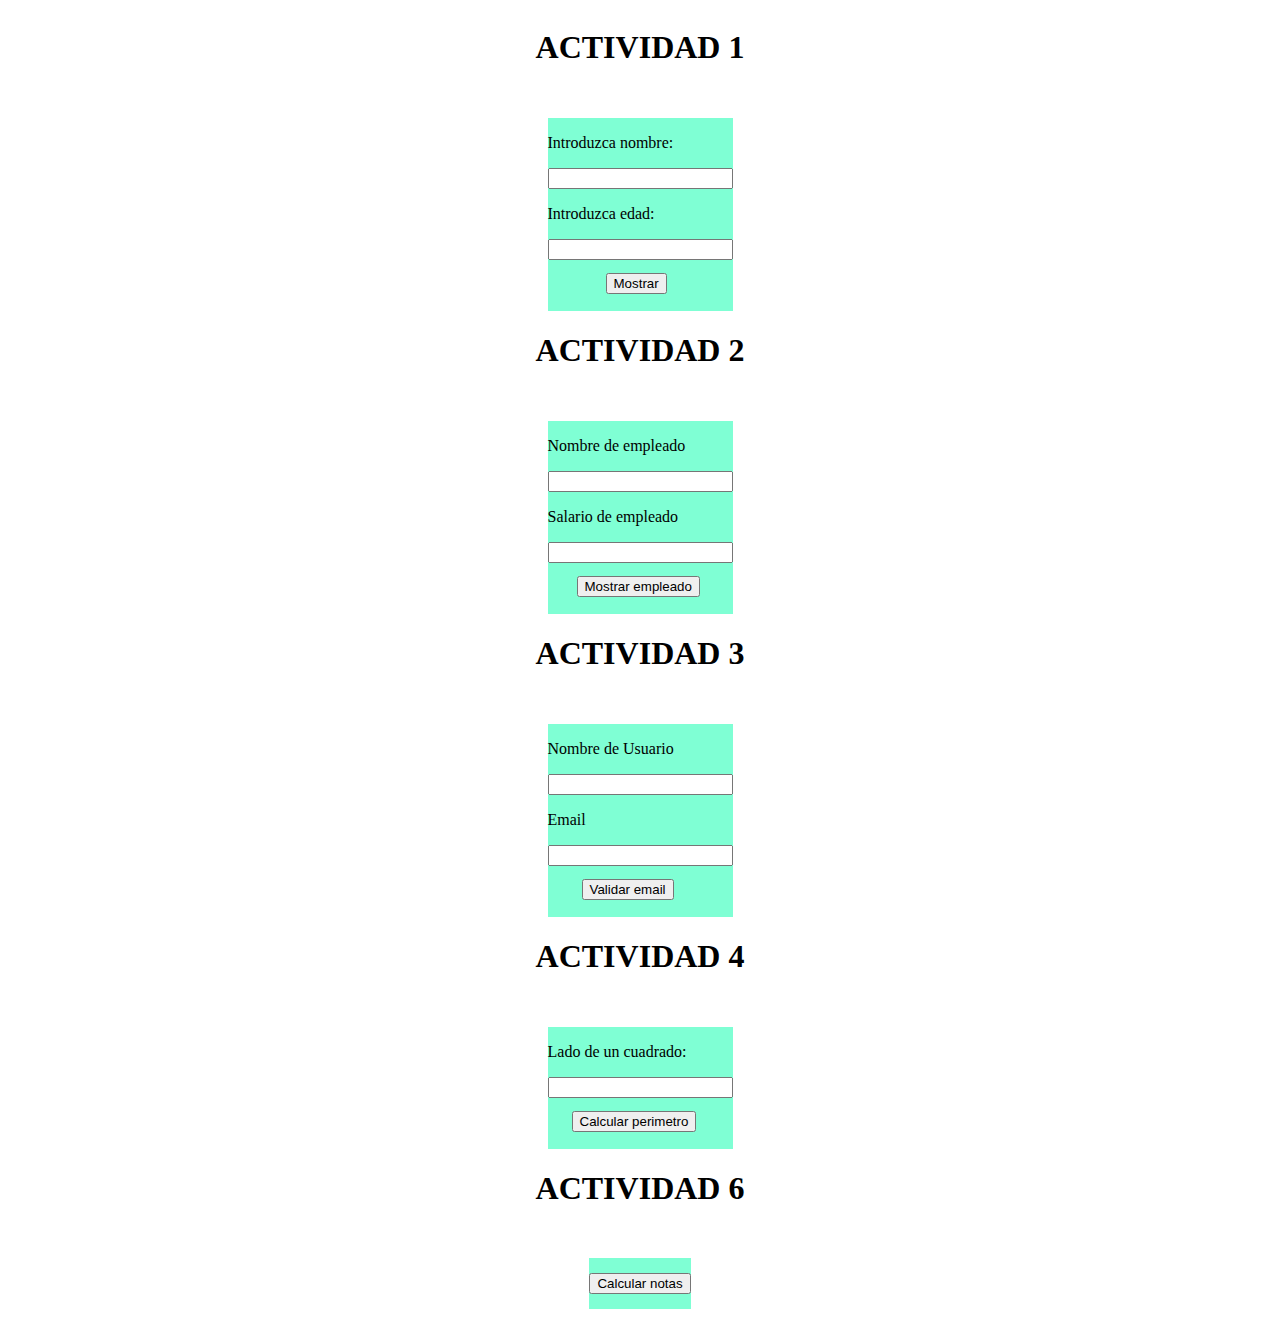
<file: Actv_basicas/index.html>
<!DOCTYPE html>
<html lang="en">
<head>
    <meta charset="UTF-8">
    <meta http-equiv="X-UA-Compatible" content="IE=edge">
    <meta name="viewport" content="width=device-width, initial-scale=1.0">
    <link href="index.css" rel="stylesheet" type="text/css">
    <title>Document</title>
</head>
<body>
    <!---=======Actividad 1 nombre y edad=============---->
    <h1>ACTIVIDAD 1</h1>
    <div class="actividad">
        <p>Introduzca nombre: </p>
        <input type="text" id="nomusu">
        <p>Introduzca edad: </p>
        <input type="text" id="edadusu">
        <br>
        <button onclick="Mostraralumno()" id="botonalumno">Mostrar</button>
        <div id="nombre"></div>
        <div id="edad"></div>
    </div>
    



     <!---=======Actividad 2 Mostrar empleado=============---->
     <h1>ACTIVIDAD 2</h1>
    <div class="actividad">
         <p>Nombre de empleado</p>
         <input type="text" id="nombre">
         <p>Salario de empleado</p>
         <input type="number" name="" id="salario">
         <br>
         <button onclick="MostrarEmpleado()" id="botonempleado">Mostrar empleado</button>
         <div id="mostrarnombre"></div>
         <div id="mostratsalario"></div>
     </div>
     


     <!---=======Actividad 3 Usuario y email=============---->
     <h1>ACTIVIDAD 3</h1>
      <div class="actividad">
        <p>Nombre de Usuario</p>
        <input type="text" id="nombre">  
        <p>Email</p>
        <input type="text"  id="email" >
        <br>
        <button onclick="UserEmail()" id="botonemail">Validar email</button>
        <div id=mostrarusuario></div>
        <div id=mostrarcorreo></div>
     </div>
     
   

 <!---=======Actividad 4 Perimetro de un cuadrado=============---->
    <h1>ACTIVIDAD 4</h1>
    <div class="actividad">
        <p>Lado de un cuadrado: </p>
        <input type="number" id="valorlado">
        <br>
        <button onclick="Cuadrado()" id="botonperi">Calcular perimetro</button>
        <div id="perimetro"></div>
    </div>   
    
  
    
    
    
    <!--=======Actividad 6 Notas alumno==================-->
    <h1>ACTIVIDAD 6</h1>
    <div class="actividad">
        <button onclick="Notas()" id="botonnotas">Calcular notas</button>
        <div id="resultado_notas"></div>
    
    </div>
   


    <script src="index.js"></script>
</body>
</html>
</file>
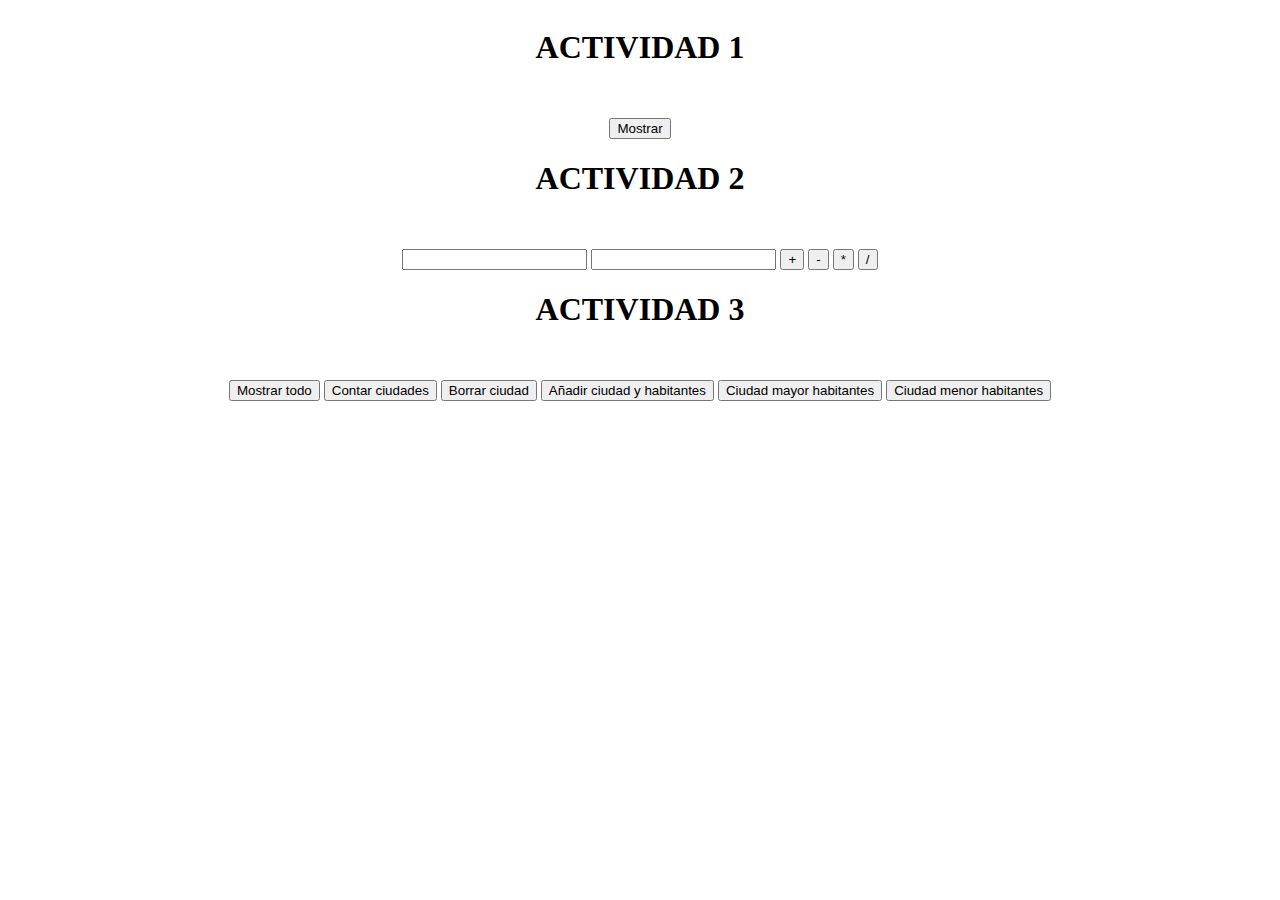
<file: arrow_function/index.html>
<!DOCTYPE html>
<html lang="en">
<head>
    <meta charset="UTF-8">
    <meta http-equiv="X-UA-Compatible" content="IE=edge">
    <meta name="viewport" content="width=device-width, initial-scale=1.0">
    <link href="index.css" rel="stylesheet" type="text/css">
    <title>Document</title>
</head>
<body>
    <!---=======Actividad 1 =============---->
    <h1>ACTIVIDAD 1</h1>
    <div class="actividad1">
       
        <button onclick="random(30)" >Mostrar</button>
        
    </div>


<!---=======Actividad 2 =============---->
    <h1>ACTIVIDAD 2</h1>
    <div class="actividad2">
       <input type="text" id="numero1">
       <input type="text" id="numero2">
        <button onclick="sumar()">+</button>
        <button  onclick="restar()" >-</button>
        <button onclick="multiplicar()" >*</button>
        <button onclick="dividir()" >/</button>
    </div>


<!---=======Actividad 3 =============---->
<h1>ACTIVIDAD 3</h1>
<div class="actividad3">
   
    
    <button onclick="mostrartodo()">Mostrar todo</button>
    <button onclick="metodomaps()">Contar ciudades</button>
    <button onclick="borrarciudad()">Borrar ciudad</button>
    <button onclick="incorporarciudad()">Añadir ciudad y habitantes</button>
    <button onclick="mayorhabt()">Ciudad mayor habitantes</button>
    <button onclick="mostrar()">Ciudad menor habitantes</button>
</div>
    


   


    <script src="index.js"></script>
</body>
</html>
</file>
<file: Actv_basicas/index.css>
.actividad{
    background-color: aquamarine;
}
body{
    flex-direction: column;
    
    display: flex;
    align-items: center;
    justify-content: center;
 
}

div{
    margin-top: 30px;
}
#botonalumno{
   
    position: relative;
    left: 58px;
    top: 13px;
}
#botonempleado{
    position: relative;
    left: 29px;
    top: 13px;
}
#botonemail{
    position: relative;
    left: 34px;
    top: 13px;
}
#botonperi{
    position: relative;
    left: 24px;
    top: 13px;
}
#botonnotas{
    position: relative;
   
    top: 15px;
}
</file>
<file: arrow_function/index.css>
.actividad{
    background-color: aquamarine;
}
body{
    flex-direction: column;
    
    display: flex;
    align-items: center;
    justify-content: center;
 
}

div{
    margin-top: 30px;
}
#botonalumno{
   
    position: relative;
    left: 58px;
    top: 13px;
}
#botonempleado{
    position: relative;
    left: 29px;
    top: 13px;
}
#botonemail{
    position: relative;
    left: 34px;
    top: 13px;
}
#botonperi{
    position: relative;
    left: 24px;
    top: 13px;
}
#botonnotas{
    position: relative;
   
    top: 15px;
}
</file>
